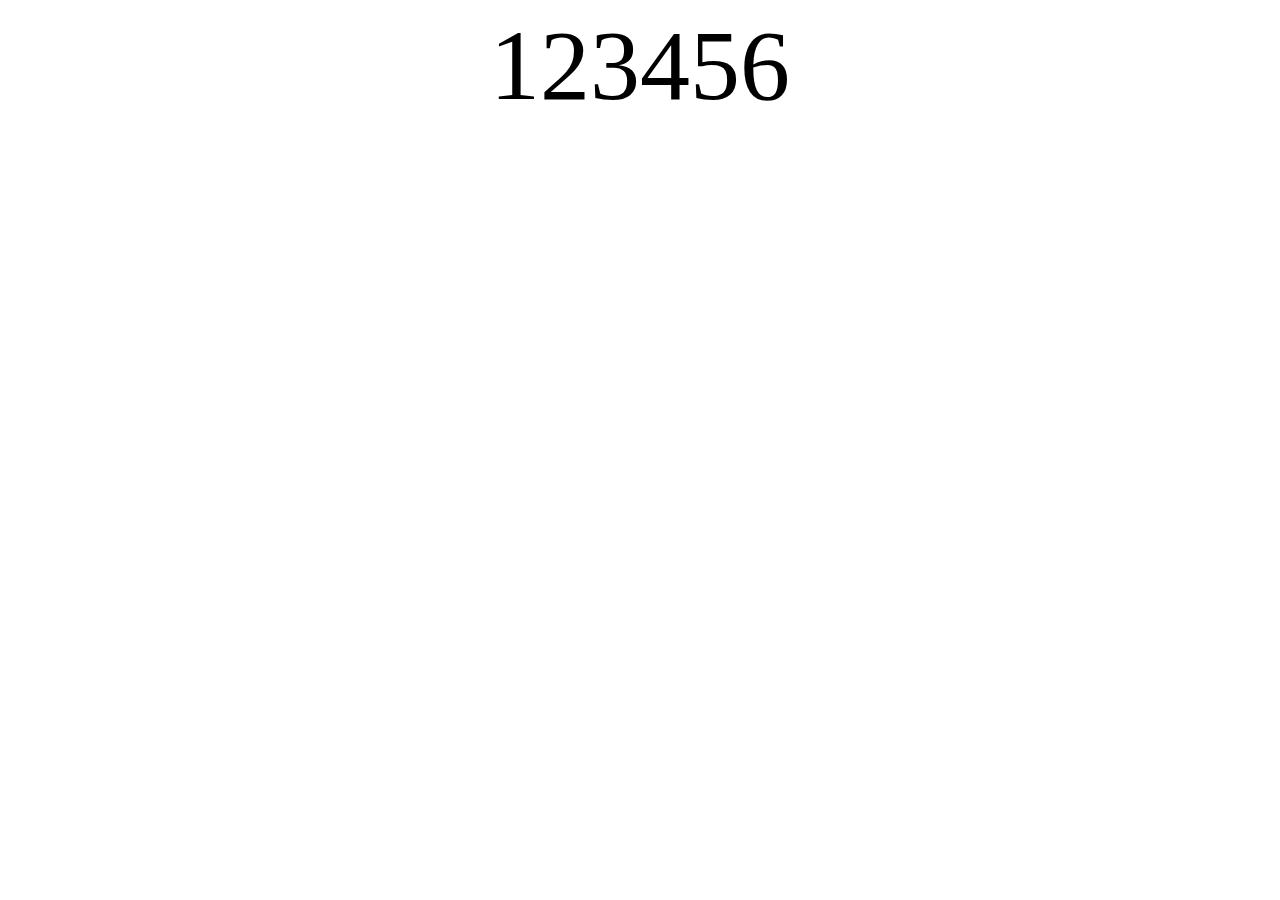
<file: datagrepper/templates/count.html>
<!DOCTYPE html>
    <link rel="stylesheet" href="http://github.hubspot.com/odometer/themes/odometer-theme-car.css" />
    <script src="http://github.hubspot.com/odometer/odometer.js"></script>

    <!-- Extra styles -->
    <style>
        .odometer {
            font-size: 100px;
            top : 100px;
        }
    </style>
    <body>
        <center>
        <div id="odometer" class="odometer">123456</div>

        <script>
            setTimeout(function(){
            odometer.innerHTML = {{total}};
            }, 1000);
        </script>
        </center>
    </body>
</html>
</file>
